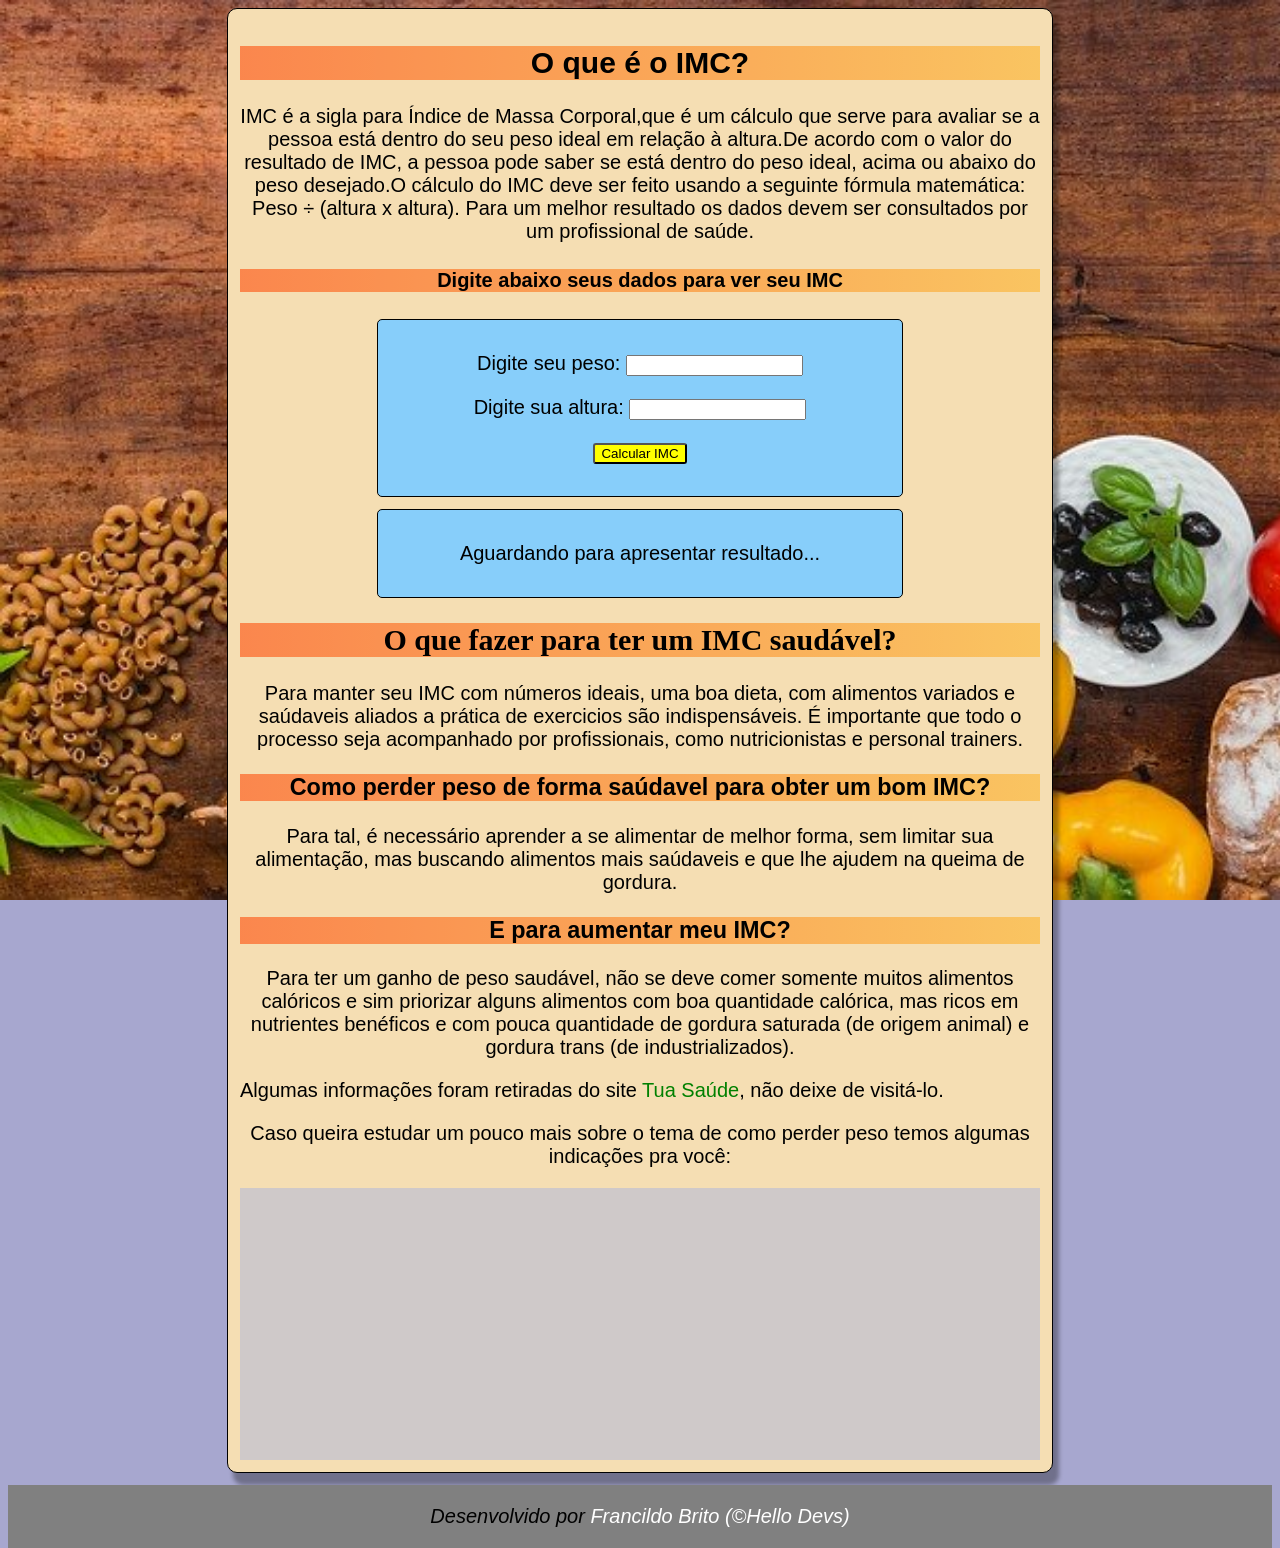
<file: index.html>
<!DOCTYPE html>
<html lang="pt-br">
<head>
    <meta charset="UTF-8">
    <meta http-equiv="X-UA-Compatible" content="IE=edge">
    <meta name="viewport" content="width=device-width, initial-scale=1.0">
    <title>Calculadora IMC</title>
    <link rel="shortcut icon" href="imagens/android-icon-48x48.png" type="image/x-icon">
    <link rel="stylesheet" href="estilo.css">
</head>
<body>
    <header>
        <!--<h1>Calculadora IMC</h1>--> 
    </header>
    <main>
        <section>
            <h2>O que é o IMC?</h2>
            <p>IMC é a sigla para Índice de Massa Corporal,que é um cálculo que serve para avaliar se a pessoa está dentro do seu peso ideal em relação à altura.De acordo com o valor do resultado de IMC, a pessoa pode saber se está dentro do peso ideal, acima ou abaixo do peso desejado.O cálculo do IMC deve ser feito usando a seguinte fórmula matemática: Peso ÷ (altura x altura). Para um melhor resultado os dados devem ser consultados por um profissional de saúde.</p>
            <h4>Digite abaixo seus dados para ver seu IMC</h4>
        </section>
            <section id="calculadora">
                <p>Digite seu peso: <input type="number" name="txtpes" id="txtpes"></p>
                <p>Digite sua altura: <input type="number" name="txtalt" id="txtalt"></p>
                <p><input id="botao" type="button" value="Calcular IMC" onclick="calcular()"></p>
            </section>
                        <div id="res">
                <p>Aguardando para apresentar resultado...</p>
                        </div>
                 <h2>O que fazer para ter um IMC saudável?</h2>
                 <p>Para manter seu IMC com números ideais, uma boa dieta, com alimentos variados e saúdaveis aliados a prática de exercicios são indispensáveis. É importante que todo o processo seja acompanhado por profissionais, como nutricionistas e personal trainers.</p>
                 
                 <h3>Como perder peso de forma saúdavel para obter um bom IMC?</h3>
                 <p>Para tal, é necessário aprender a se alimentar de melhor forma, sem limitar sua alimentação, mas buscando alimentos mais saúdaveis e que lhe ajudem na queima de gordura.</p>
                 <h3>E para aumentar meu IMC?</h3>
                 <p>Para ter um ganho de peso saudável, não se deve comer somente muitos alimentos calóricos e sim priorizar alguns alimentos com boa quantidade calórica, mas ricos em nutrientes benéficos e com pouca quantidade de gordura saturada (de origem animal) e gordura trans (de industrializados).</p>
                  <span>Algumas informações foram retiradas do site <a href="https://www.tuasaude.com/calculadora/imc/" target="_blank" rel="noopener noreferrer">Tua Saúde</a>, não deixe de visitá-lo.</span>

                  <p>Caso queira estudar um pouco mais sobre o tema de como perder peso temos algumas indicações pra você:</p>

                  <div class="livro">
                   
                    <iframe style="width:120px;height:240px;" marginwidth="0" marginheight="0" scrolling="no" frameborder="0" src="//ws-na.amazon-adsystem.com/widgets/q?ServiceVersion=20070822&OneJS=1&Operation=GetAdHtml&MarketPlace=BR&source=ac&ref=qf_sp_asin_til&ad_type=product_link&tracking_id=francildobrit-20&marketplace=amazon&amp;region=BR&placement=8542814215&asins=8542814215&linkId=0c82e87f22028f18895d3ebf4a8e6978&show_border=true&link_opens_in_new_window=true&price_color=333333&title_color=0066c0&bg_color=ffffff">
                    </iframe>
                    <iframe style="width:120px;height:240px;" marginwidth="0" marginheight="0" scrolling="no" frameborder="0" src="//ws-na.amazon-adsystem.com/widgets/q?ServiceVersion=20070822&OneJS=1&Operation=GetAdHtml&MarketPlace=BR&source=ac&ref=qf_sp_asin_til&ad_type=product_link&tracking_id=francildobrit-20&marketplace=amazon&amp;region=BR&placement=8543105714&asins=8543105714&linkId=003c69bb7bf4a3910b38f2db15af050f&show_border=true&link_opens_in_new_window=true&price_color=333333&title_color=0066c0&bg_color=ffffff">
                    </iframe>
                    <iframe style="width:120px;height:240px;" marginwidth="0" marginheight="0" scrolling="no" frameborder="0" src="//ws-na.amazon-adsystem.com/widgets/q?ServiceVersion=20070822&OneJS=1&Operation=GetAdHtml&MarketPlace=BR&source=ac&ref=qf_sp_asin_til&ad_type=product_link&tracking_id=francildobrit-20&marketplace=amazon&amp;region=BR&placement=8565530787&asins=8565530787&linkId=8b65fb1da5cff27093123e715c2821cf&show_border=true&link_opens_in_new_window=true&price_color=333333&title_color=0066c0&bg_color=ffffff">
                    </iframe>
                    <iframe style="width:120px;height:240px;" marginwidth="0" marginheight="0" scrolling="no" frameborder="0" src="//ws-na.amazon-adsystem.com/widgets/q?ServiceVersion=20070822&OneJS=1&Operation=GetAdHtml&MarketPlace=BR&source=ac&ref=qf_sp_asin_til&ad_type=product_link&tracking_id=francildobrit-20&marketplace=amazon&amp;region=BR&placement=B01KKLH9K2&asins=B01KKLH9K2&linkId=a967fba261ece4243af1ff6d371fd19b&show_border=true&link_opens_in_new_window=true&price_color=333333&title_color=0066c0&bg_color=ffffff">
                    </iframe>
                  </div>
    
    </main>
    <footer>Desenvolvido por <a href="https://github.com/FrancildoBrito" target="_blank" rel="noopener noreferrer">Francildo Brito </a><a href="https://www.youtube.com/channel/UCj1nq6Ik9JgWu90hHZqLkDw">(&copy;Hello Devs)</a></footer>
    <script src="funcao.js"></script>
</body>
</html>
</file>
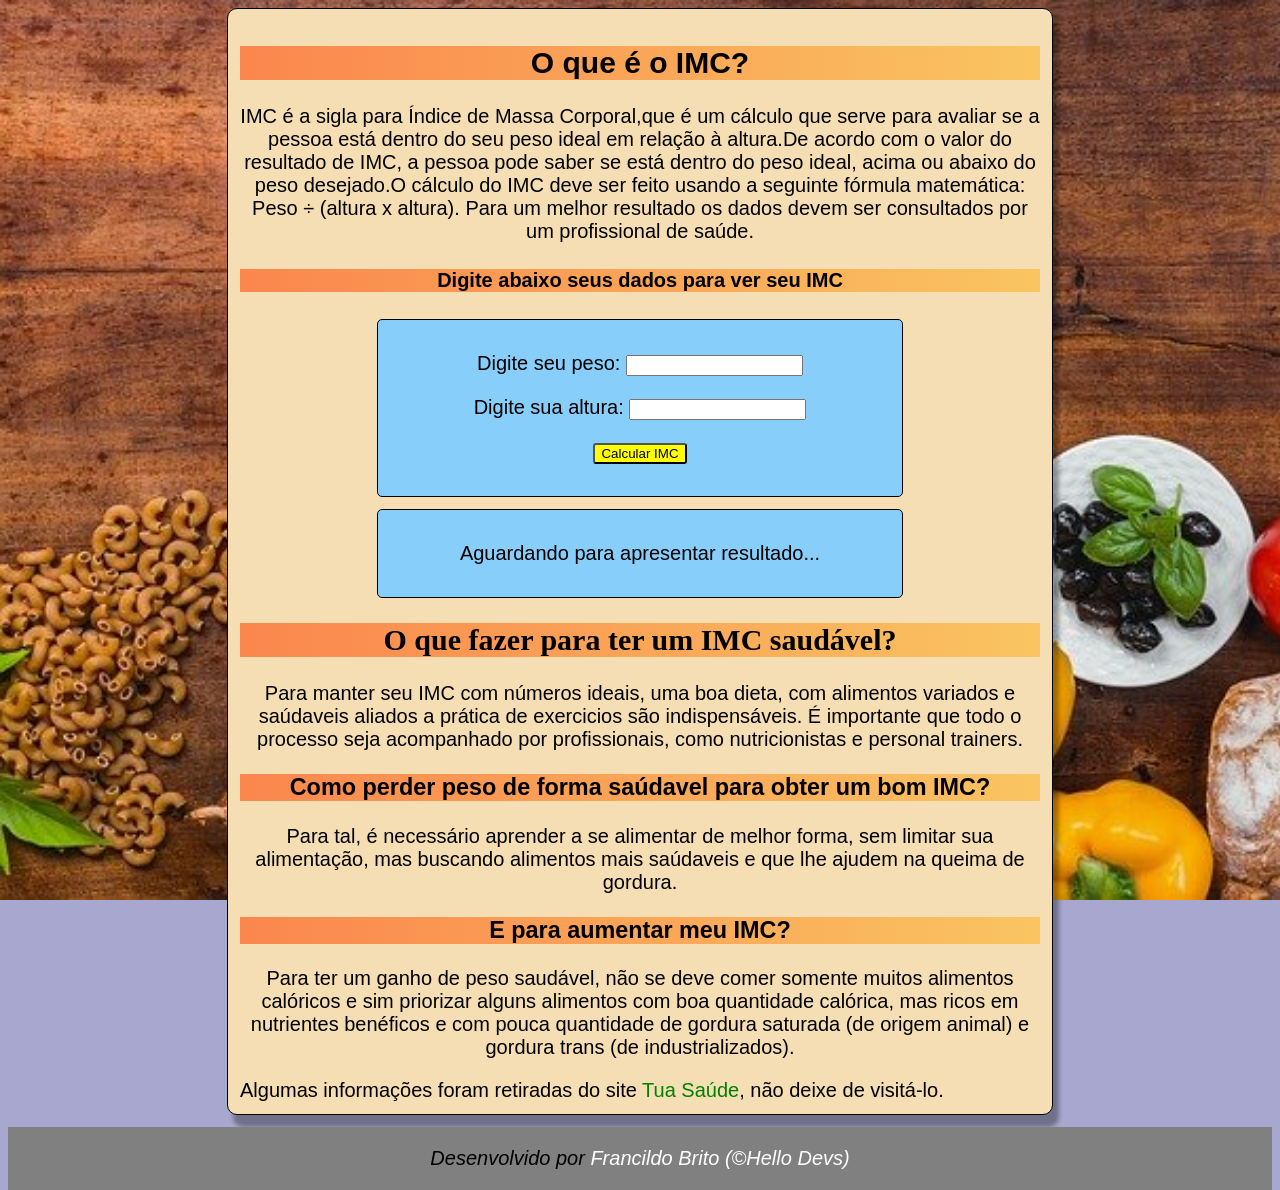
<file: calculadoraIMC.html>
<!DOCTYPE html>
<html lang="pt-br">
<head>
    <meta charset="UTF-8">
    <meta http-equiv="X-UA-Compatible" content="IE=edge">
    <meta name="viewport" content="width=device-width, initial-scale=1.0">
    <title>Calculadora IMC</title>
    <link rel="shortcut icon" href="imagens/android-icon-48x48.png" type="image/x-icon">
    <link rel="stylesheet" href="estilo.css">
</head>
<body>
    <header>
        <!--<h1>Calculadora IMC</h1>--> 
    </header>
    <main>
        <section>
            <h2>O que é o IMC?</h2>
            <p>IMC é a sigla para Índice de Massa Corporal,que é um cálculo que serve para avaliar se a pessoa está dentro do seu peso ideal em relação à altura.De acordo com o valor do resultado de IMC, a pessoa pode saber se está dentro do peso ideal, acima ou abaixo do peso desejado.O cálculo do IMC deve ser feito usando a seguinte fórmula matemática: Peso ÷ (altura x altura). Para um melhor resultado os dados devem ser consultados por um profissional de saúde.</p>
            <h4>Digite abaixo seus dados para ver seu IMC</h4>
        </section>
            <section id="calculadora">
                <p>Digite seu peso: <input type="number" name="txtpes" id="txtpes"></p>
                <p>Digite sua altura: <input type="number" name="txtalt" id="txtalt"></p>
                <p><input id="botao" type="button" value="Calcular IMC" onclick="calcular()"></p>
            </section>
                        <div id="res">
                <p>Aguardando para apresentar resultado...</p>
                        </div>
                 <h2>O que fazer para ter um IMC saudável?</h2>
                 <p>Para manter seu IMC com números ideais, uma boa dieta, com alimentos variados e saúdaveis aliados a prática de exercicios são indispensáveis. É importante que todo o processo seja acompanhado por profissionais, como nutricionistas e personal trainers.</p>
                 <h3>Como perder peso de forma saúdavel para obter um bom IMC?</h3>
                 <p>Para tal, é necessário aprender a se alimentar de melhor forma, sem limitar sua alimentação, mas buscando alimentos mais saúdaveis e que lhe ajudem na queima de gordura.</p>
                 <h3>E para aumentar meu IMC?</h3>
                 <p>Para ter um ganho de peso saudável, não se deve comer somente muitos alimentos calóricos e sim priorizar alguns alimentos com boa quantidade calórica, mas ricos em nutrientes benéficos e com pouca quantidade de gordura saturada (de origem animal) e gordura trans (de industrializados).</p>
                  <span>Algumas informações foram retiradas do site <a href="https://www.tuasaude.com/calculadora/imc/" target="_blank" rel="noopener noreferrer">Tua Saúde</a>, não deixe de visitá-lo.</span>
    
    </main>
    <footer>Desenvolvido por <a href="https://github.com/FrancildoBrito" target="_blank" rel="noopener noreferrer">Francildo Brito </a><a href="https://www.youtube.com/channel/UCj1nq6Ik9JgWu90hHZqLkDw">(&copy;Hello Devs)</a></footer>
    <script src="funcao.js"></script>
</body>
</html>
</file>
<file: estilo.css>
body{
   background-color: rgba(103, 103, 172, 0.575);
    font: normal 15pt Arial;
    background-image: url(fundo.jpg);
    background-size: cover;
    background-position:left center;
    background-attachment: fixed;
    height: 98vh;
    
    }
    
   /* header{
     text-align: center;
     background-color: white;
     width: 98vw;
     align-items: center;
     position: relative;
     left: 50%;
     transform: translate(-50%);
    
    }*/
    main{
        border: 1px solid black;
        max-width: 800px;
        border-radius: 10px;
        background-color: wheat;
        margin: auto;
        padding: 12px;
        box-shadow: 6px 12px 4px rgba(0, 0, 0, 0.329);
    }
    main > h2{
        font-family:serif;
    }
    h2, h3, h4{
        text-align: center;
        background-image: linear-gradient(to right, rgba(255, 68, 0, 0.568), rgba(255, 166, 0, 0.459));
    }
    p{
        text-align: center;
    }
    #calculadora{
        border-radius: 5px;
        border: 0.5px solid black;
        background-color: lightskyblue;
        padding: 12px;
        max-width: 500px;
        position: relative;
        left: 50%;
        transform: translate(-50%);
        
    }
    #botao{
        background-color: yellow;
        border-radius: 3px;
    }
    #botao:hover{
       background-color: orange;
    }
    #res{
        border-radius: 5px;
        border: 0.5px solid black;
        background-color: lightskyblue;
        padding: 12px;
        margin-top: 12px;
        margin-bottom: 15px;
        max-width: 500px;
        position: relative;
        left: 50%;
        transform: translate(-50%);
    }
    span > a{
        color: green;
    }
    a{
        color: white;
        text-decoration: none;
        font-size: bolder;
    }
    .livro{
        background: rgb(207, 201, 201);
     display: flex;
     flex-wrap: wrap;
     align-items: center;
    }
    .livro > iframe{
        padding: 16px;
    }
    footer{
        padding: 20px;
        text-align: center;
        font-style: italic;
        background-color: grey;
        margin-top: 12px;
    }
</file>
